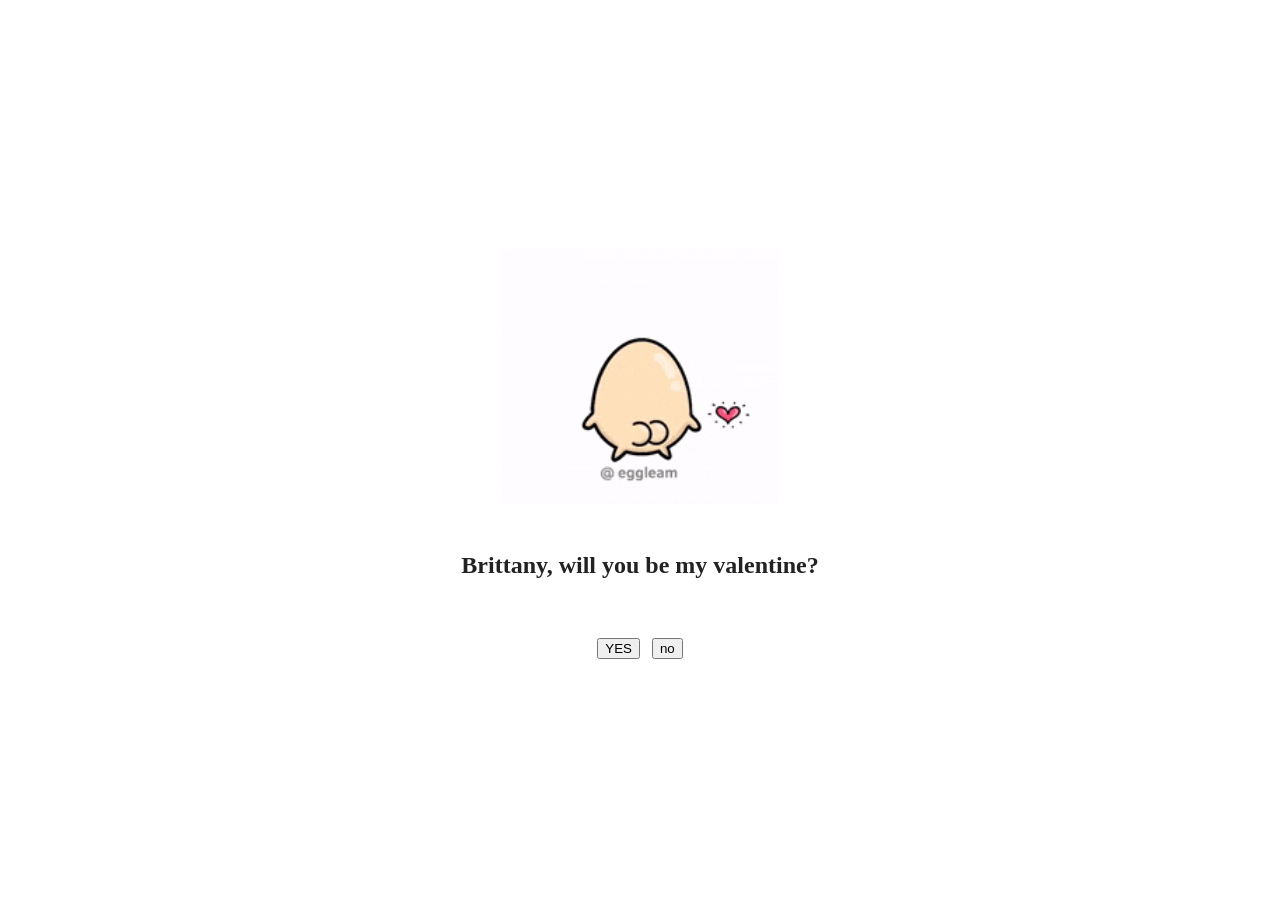
<file: index.html>
<!doctype html>
<html class="no-js" lang="">

<head>
  <meta charset="utf-8">
  <meta name="viewport" content="width=device-width, initial-scale=1">
  <title></title>
  <link rel="stylesheet" href="css/style.css">

  <link rel="icon" href="/favicon.ico" sizes="any">
  <link rel="icon" href="/icon.svg" type="image/svg+xml">
  <link rel="apple-touch-icon" href="icon.png">

  <link rel="manifest" href="site.webmanifest">
  <meta name="theme-color" content="#fafafa">
</head>

<body>

  <div class="center-screen">
    <img src="img/love-fart-gif.gif" class="custom-image"/>
    <h2 class="custom-text">Brittany, will you be my valentine?</h2>
    <div class="buttons">
      <button class="yes-button">YES</button>
      <button class="no-button">no</button>
    </div>
  </div>

  <script src="js/app.js"></script>

</body>

</html>
</file>
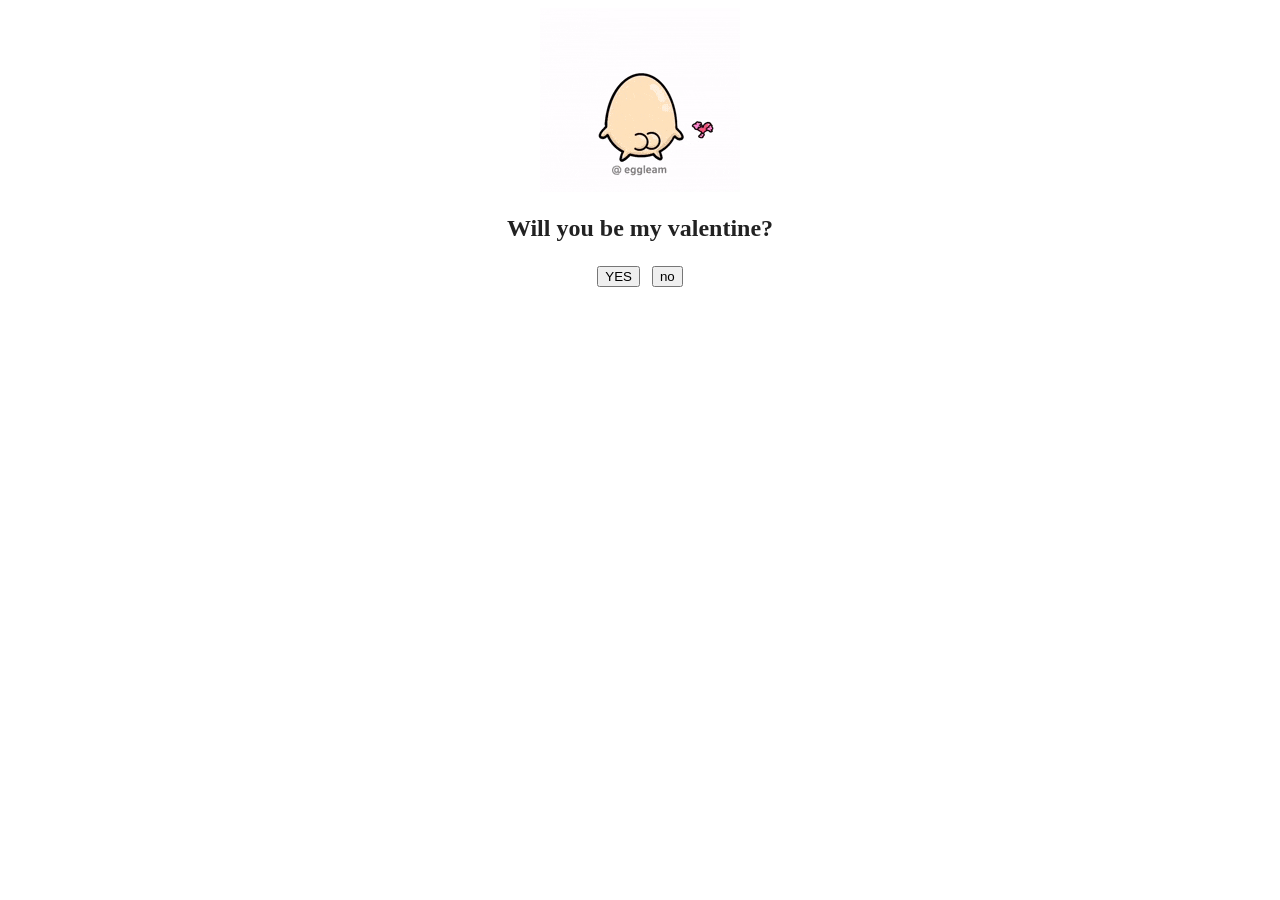
<file: src/index.html>
<!doctype html>
<html class="no-js" lang="">

<head>
  <meta charset="utf-8">
  <meta name="viewport" content="width=device-width, initial-scale=1">
  <title></title>
  <link rel="stylesheet" href="css/style.css">

  <link rel="icon" href="/favicon.ico" sizes="any">
  <link rel="icon" href="/icon.svg" type="image/svg+xml">
  <link rel="apple-touch-icon" href="icon.png">

  <link rel="manifest" href="site.webmanifest">
  <meta name="theme-color" content="#fafafa">
</head>

<body>

  <div class="center-screen">
    <img src="img/love-fart-gif.gif" class="custom-image"/>
    <h2 class="custom-text">Will you be my valentine?</h2>
    <div class="buttons">
      <button class="yes-button">YES</button>
      <button class="no-button">no</button>
    </div>
  </div>

  <script src="js/app.js"></script>

</body>

</html>
</file>
<file: css/style.css>
/*! HTML5 Boilerplate v9.0.1 | MIT License | https://html5boilerplate.com/ */

/* main.css 3.0.0 | MIT License | https://github.com/h5bp/main.css#readme */
/*
 * What follows is the result of much research on cross-browser styling.
 * Credit left inline and big thanks to Nicolas Gallagher, Jonathan Neal,
 * Kroc Camen, and the H5BP dev community and team.
 */

/* ==========================================================================
   Base styles: opinionated defaults
   ========================================================================== */

html {
  color: #222;
  font-size: 1em;
  line-height: 1.4;
}

/*
 * Remove text-shadow in selection highlight:
 * https://twitter.com/miketaylr/status/12228805301
 *
 * Customize the background color to match your design.
 */

::-moz-selection {
  background: #b3d4fc;
  text-shadow: none;
}

::selection {
  background: #b3d4fc;
  text-shadow: none;
}

/*
 * A better looking default horizontal rule
 */

hr {
  display: block;
  height: 1px;
  border: 0;
  border-top: 1px solid #ccc;
  margin: 1em 0;
  padding: 0;
}

/*
 * Remove the gap between audio, canvas, iframes,
 * images, videos and the bottom of their containers:
 * https://github.com/h5bp/html5-boilerplate/issues/440
 */

audio,
canvas,
iframe,
img,
svg,
video {
  vertical-align: middle;
}

/*
 * Remove default fieldset styles.
 */

fieldset {
  border: 0;
  margin: 0;
  padding: 0;
}

/*
 * Allow only vertical resizing of textareas.
 */

textarea {
  resize: vertical;
}

/* ==========================================================================
   Author's custom styles
   ========================================================================== */

/* ==========================================================================
   Helper classes
   ========================================================================== */

/*
 * Hide visually and from screen readers
 */

.hidden,
[hidden] {
  display: none !important;
}

/*
 * Hide only visually, but have it available for screen readers:
 * https://snook.ca/archives/html_and_css/hiding-content-for-accessibility
 *
 * 1. For long content, line feeds are not interpreted as spaces and small width
 *    causes content to wrap 1 word per line:
 *    https://medium.com/@jessebeach/beware-smushed-off-screen-accessible-text-5952a4c2cbfe
 */

.visually-hidden {
  border: 0;
  clip: rect(0, 0, 0, 0);
  height: 1px;
  margin: -1px;
  overflow: hidden;
  padding: 0;
  position: absolute;
  white-space: nowrap;
  width: 1px;
  /* 1 */
}

/*
 * Extends the .visually-hidden class to allow the element
 * to be focusable when navigated to via the keyboard:
 * https://www.drupal.org/node/897638
 */

.visually-hidden.focusable:active,
.visually-hidden.focusable:focus {
  clip: auto;
  height: auto;
  margin: 0;
  overflow: visible;
  position: static;
  white-space: inherit;
  width: auto;
}

/*
 * Hide visually and from screen readers, but maintain layout
 */

.invisible {
  visibility: hidden;
}

/*
 * Clearfix: contain floats
 *
 * The use of `table` rather than `block` is only necessary if using
 * `::before` to contain the top-margins of child elements.
 */

.clearfix::before,
.clearfix::after {
  content: "";
  display: table;
}

.clearfix::after {
  clear: both;
}

/* ==========================================================================
   EXAMPLE Media Queries for Responsive Design.
   These examples override the primary ('mobile first') styles.
   Modify as content requires.
   ========================================================================== */

@media only screen and (min-width: 35em) {
  /* Style adjustments for viewports that meet the condition */
}

@media print,
  (-webkit-min-device-pixel-ratio: 1.25),
  (min-resolution: 1.25dppx),
  (min-resolution: 120dpi) {
  /* Style adjustments for high resolution devices */
}

/* ==========================================================================
   Print styles.
   Inlined to avoid the additional HTTP request:
   https://www.phpied.com/delay-loading-your-print-css/
   ========================================================================== */

@media print {
  *,
  *::before,
  *::after {
    background: #fff !important;
    color: #000 !important;
    /* Black prints faster */
    box-shadow: none !important;
    text-shadow: none !important;
  }

  a,
  a:visited {
    text-decoration: underline;
  }

  a[href]::after {
    content: " (" attr(href) ")";
  }

  abbr[title]::after {
    content: " (" attr(title) ")";
  }

  /*
   * Don't show links that are fragment identifiers,
   * or use the `javascript:` pseudo protocol
   */
  a[href^="#"]::after,
  a[href^="javascript:"]::after {
    content: "";
  }

  pre {
    white-space: pre-wrap !important;
  }

  pre,
  blockquote {
    border: 1px solid #999;
    page-break-inside: avoid;
  }

  tr,
  img {
    page-break-inside: avoid;
  }

  p,
  h2,
  h3 {
    orphans: 3;
    widows: 3;
  }

  h2,
  h3 {
    page-break-after: avoid;
  }
}

.center-screen {
  justify-content: center;
  align-items: center;
  text-align: center;

  /* Mobile-friendly layout */
  min-height: 100vh;
  display: flex;
  flex-direction: column;
  gap: 14px;
  padding: 16px;
  box-sizing: border-box;
}

/* Prevent accidental horizontal scrolling on mobile */
html,
body {
  overflow-x: hidden;
}

/* Make ALL images responsive by default */
img {
  max-width: 100%;
  height: auto;
  display: block;
}

/* Force your main image to be a consistent, phone-friendly size */
.custom-image {
  width: min(80vw, 280px);     /* same size across GIF/monkey/flower */
  aspect-ratio: 1 / 1;         /* keeps a consistent box */
  object-fit: contain;         /* never crop; just fit */
}

/* Give the moving button a safe "play area" that won't cause scrollbars */
.buttons {
  display: inline-flex;
  gap: 12px;
  position: relative;
  align-items: center;

  width: min(92vw, 360px);
  height: 64px;
  overflow: hidden;
  justify-content: center;

  /* Add a little inner breathing room so the button never kisses the edge */
  padding: 6px;
  box-sizing: border-box;
}

.yes-button,
.no-button {
  transform-origin: center;
  max-width: 45%;
}

.no-button {
  position: static;
}

/* When activated, it can move */
.no-button.is-moving {
  position: absolute;
  left: 0;
  top: 0;
}

body.yes-clicked {
  background-color: pink;
}
</file>
<file: src/css/style.css>
/*! HTML5 Boilerplate v9.0.1 | MIT License | https://html5boilerplate.com/ */

/* main.css 3.0.0 | MIT License | https://github.com/h5bp/main.css#readme */
/*
 * What follows is the result of much research on cross-browser styling.
 * Credit left inline and big thanks to Nicolas Gallagher, Jonathan Neal,
 * Kroc Camen, and the H5BP dev community and team.
 */

/* ==========================================================================
   Base styles: opinionated defaults
   ========================================================================== */

html {
  color: #222;
  font-size: 1em;
  line-height: 1.4;
}

/*
 * Remove text-shadow in selection highlight:
 * https://twitter.com/miketaylr/status/12228805301
 *
 * Customize the background color to match your design.
 */

::-moz-selection {
  background: #b3d4fc;
  text-shadow: none;
}

::selection {
  background: #b3d4fc;
  text-shadow: none;
}

/*
 * A better looking default horizontal rule
 */

hr {
  display: block;
  height: 1px;
  border: 0;
  border-top: 1px solid #ccc;
  margin: 1em 0;
  padding: 0;
}

/*
 * Remove the gap between audio, canvas, iframes,
 * images, videos and the bottom of their containers:
 * https://github.com/h5bp/html5-boilerplate/issues/440
 */

audio,
canvas,
iframe,
img,
svg,
video {
  vertical-align: middle;
}

/*
 * Remove default fieldset styles.
 */

fieldset {
  border: 0;
  margin: 0;
  padding: 0;
}

/*
 * Allow only vertical resizing of textareas.
 */

textarea {
  resize: vertical;
}

/* ==========================================================================
   Author's custom styles
   ========================================================================== */

/* ==========================================================================
   Helper classes
   ========================================================================== */

/*
 * Hide visually and from screen readers
 */

.hidden,
[hidden] {
  display: none !important;
}

/*
 * Hide only visually, but have it available for screen readers:
 * https://snook.ca/archives/html_and_css/hiding-content-for-accessibility
 *
 * 1. For long content, line feeds are not interpreted as spaces and small width
 *    causes content to wrap 1 word per line:
 *    https://medium.com/@jessebeach/beware-smushed-off-screen-accessible-text-5952a4c2cbfe
 */

.visually-hidden {
  border: 0;
  clip: rect(0, 0, 0, 0);
  height: 1px;
  margin: -1px;
  overflow: hidden;
  padding: 0;
  position: absolute;
  white-space: nowrap;
  width: 1px;
  /* 1 */
}

/*
 * Extends the .visually-hidden class to allow the element
 * to be focusable when navigated to via the keyboard:
 * https://www.drupal.org/node/897638
 */

.visually-hidden.focusable:active,
.visually-hidden.focusable:focus {
  clip: auto;
  height: auto;
  margin: 0;
  overflow: visible;
  position: static;
  white-space: inherit;
  width: auto;
}

/*
 * Hide visually and from screen readers, but maintain layout
 */

.invisible {
  visibility: hidden;
}

/*
 * Clearfix: contain floats
 *
 * The use of `table` rather than `block` is only necessary if using
 * `::before` to contain the top-margins of child elements.
 */

.clearfix::before,
.clearfix::after {
  content: "";
  display: table;
}

.clearfix::after {
  clear: both;
}

/* ==========================================================================
   EXAMPLE Media Queries for Responsive Design.
   These examples override the primary ('mobile first') styles.
   Modify as content requires.
   ========================================================================== */

@media only screen and (min-width: 35em) {
  /* Style adjustments for viewports that meet the condition */
}

@media print,
  (-webkit-min-device-pixel-ratio: 1.25),
  (min-resolution: 1.25dppx),
  (min-resolution: 120dpi) {
  /* Style adjustments for high resolution devices */
}

/* ==========================================================================
   Print styles.
   Inlined to avoid the additional HTTP request:
   https://www.phpied.com/delay-loading-your-print-css/
   ========================================================================== */

@media print {
  *,
  *::before,
  *::after {
    background: #fff !important;
    color: #000 !important;
    /* Black prints faster */
    box-shadow: none !important;
    text-shadow: none !important;
  }

  a,
  a:visited {
    text-decoration: underline;
  }

  a[href]::after {
    content: " (" attr(href) ")";
  }

  abbr[title]::after {
    content: " (" attr(title) ")";
  }

  /*
   * Don't show links that are fragment identifiers,
   * or use the `javascript:` pseudo protocol
   */
  a[href^="#"]::after,
  a[href^="javascript:"]::after {
    content: "";
  }

  pre {
    white-space: pre-wrap !important;
  }

  pre,
  blockquote {
    border: 1px solid #999;
    page-break-inside: avoid;
  }

  tr,
  img {
    page-break-inside: avoid;
  }

  p,
  h2,
  h3 {
    orphans: 3;
    widows: 3;
  }

  h2,
  h3 {
    page-break-after: avoid;
  }
}

.center-screen {
  justify-content: center;
  align-items: center;
  text-align: center;
}

.buttons {
  display: inline-flex;
  gap: 12px;
  position: relative; /* "no" button will move within this box once absolute */
  align-items: center; /* prevent vertical stretching */
}

.no-button {
  position: static;
}

/* When activated, it can move */
.no-button.is-moving {
  position: absolute;
  left: 0;
  top: 0;
}

body.yes-clicked {
  background-color: pink; /* pick any color */
}
</file>
